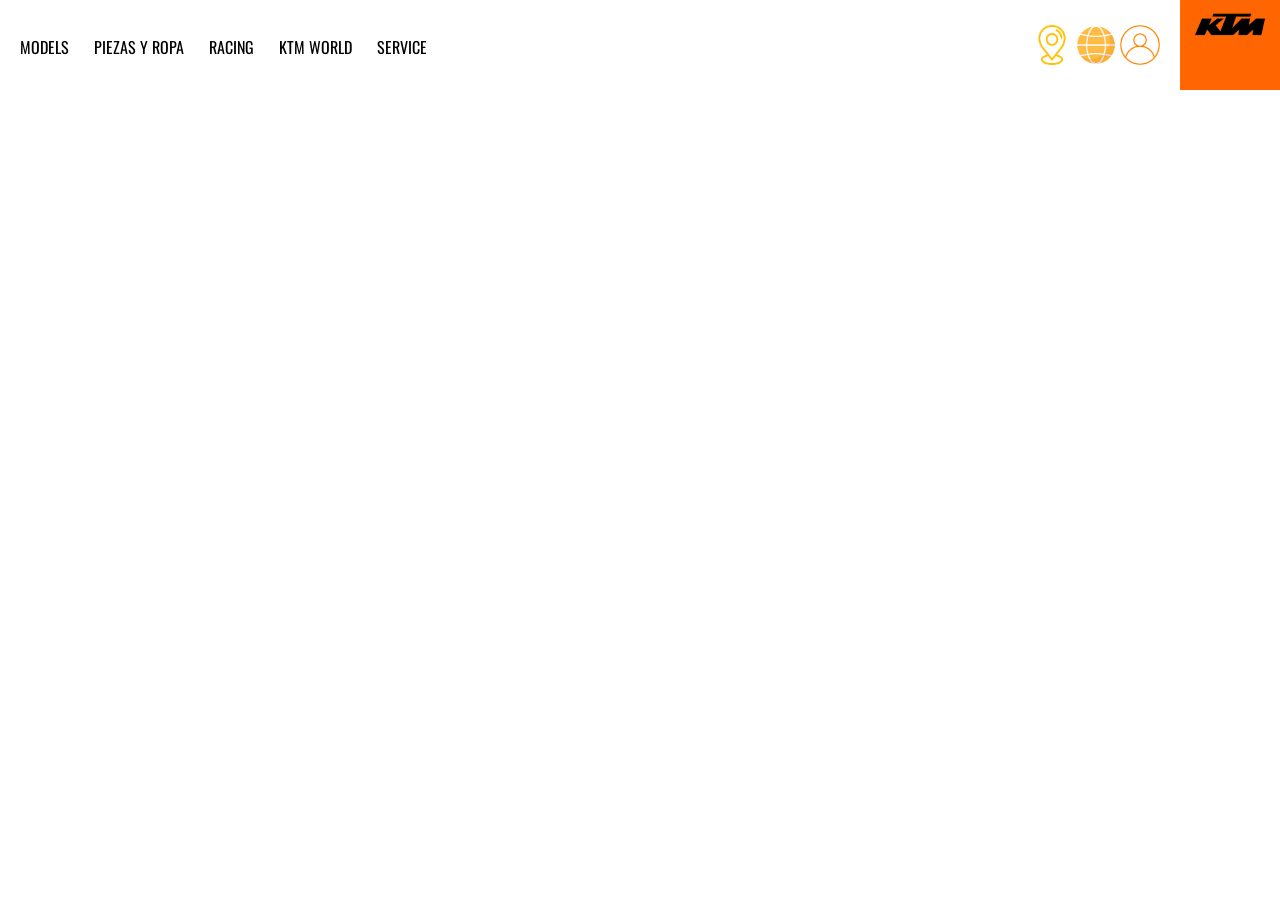
<file: models.html>
<!DOCTYPE html>
<html lang="en">
<head>
    <meta charset="UTF-8">
    <meta name="viewport" content="width=device-width, initial-scale=1.0">
     <link rel="stylesheet" href="css/header-footer.css">
    <link rel="preconnect" href="https://fonts.googleapis.com">
    <link rel="preconnect" href="https://fonts.gstatic.com" crossorigin>
    <link href="https://fonts.googleapis.com/css2?family=Oswald:wght@200..700&display=swap" rel="stylesheet">
    <title>Document</title>
</head>
<body>
     <header>
            <nav>
                <ul>
                    <li><a href="models.html">MODELS</a></li>
                    <li><a href="piezas.html">PIEZAS Y ROPA</a></li>
                    <li><a href="racing.html">RACING</a></li>
                    <li><a href="ktm.html">KTM WORLD</a></li>
                    <li><a href="services.html">SERVICE</a></li>
                </ul>
            </nav>

            <div class="derecha">
                <div class="iconos">
                    <a href=""><img src="img/ubicacion.png" alt=""></a>
                    <a href=""><img src="img/navegador-web.png" alt=""></a>
                    <a href=""><img src="img/acceso.png" alt=""></a>
                </div>
                <div class="logo">
                    <a href="index.html"><img src="img/logoktm.jpg" alt=""></a>
                </div>
            </div>
    </header>
</body>
</html>
</file>
<file: css/header-footer.css>
*
{
    margin: 0;
    padding: 0;
    box-sizing: border-box;
}
header
{
    display: flex;
    justify-content: space-between;
    align-items: center;
}
nav
{
    margin-left: 20px;
}
nav ul
{
    display: flex;
    list-style: none;
    gap: 25px;
}
nav ul a
{
    text-decoration: none;
    color: black;
    font-family: "Oswald", sans-serif;
}
nav ul a:hover
{
    border-bottom: 1px solid orangered;
    color: orangered;
}
.derecha
{
    display: flex;
    align-items: center;
    gap: 20px;
}
.iconos img
{
    width: 40px;
}
.logo img
{
    width: 100px;
}
</file>
